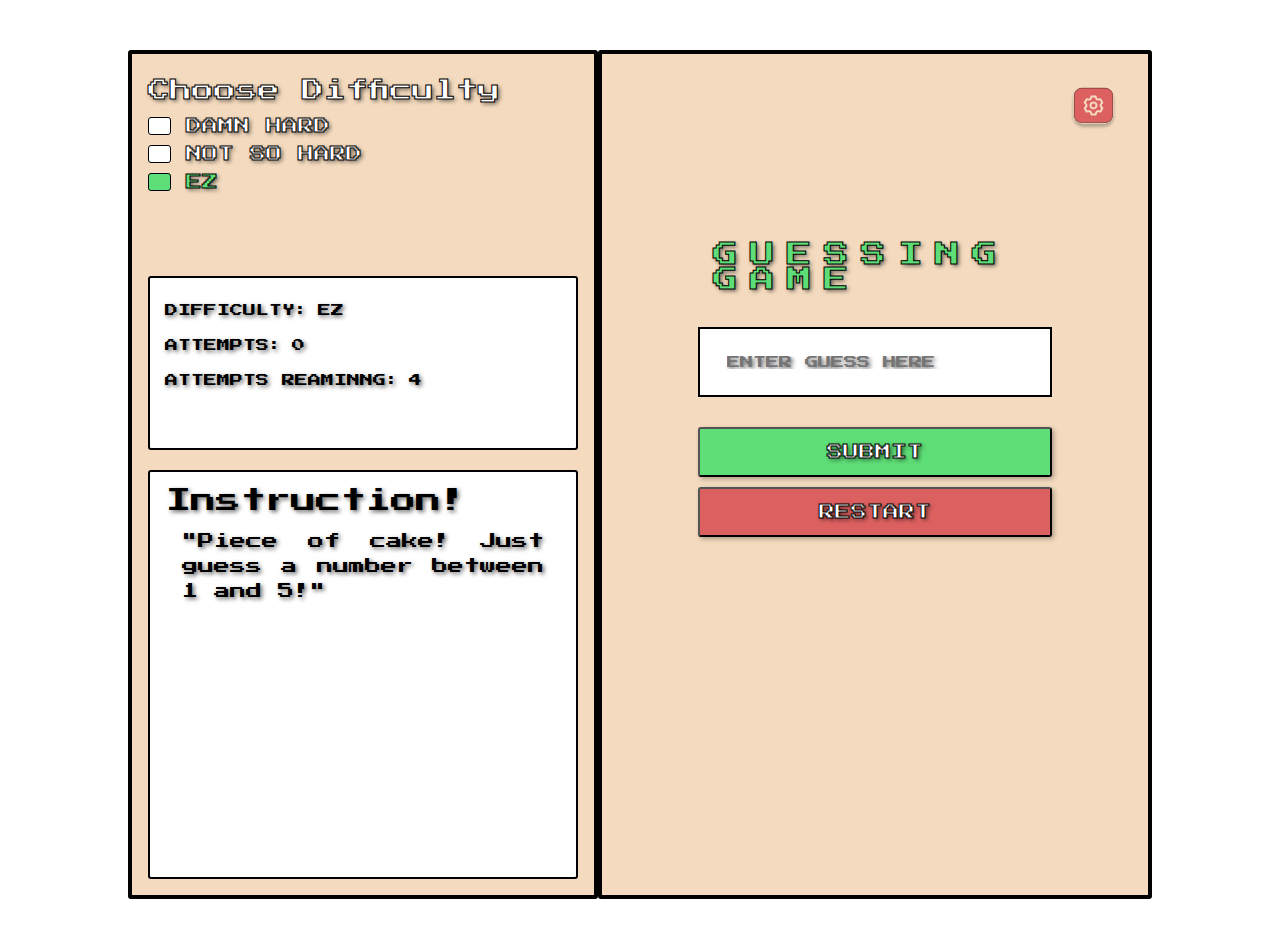
<file: index.html>
<!DOCTYPE html>
<html lang="en">

<head>
    <meta charset="UTF-8">
    <meta name="viewport" content="width=device-width, initial-scale=1.0">
    <link rel="preconnect" href="https://fonts.googleapis.com">
    <link rel="preconnect" href="https://fonts.gstatic.com" crossorigin>
    <link
        href="https://fonts.googleapis.com/css2?family=Hubballi&family=Itim&family=Kavivanar&family=Mallanna&family=Montserrat:ital,wght@0,100..900;1,100..900&family=Press+Start+2P&display=swap"
        rel="stylesheet">
    <link rel="stylesheet" href="styles.css">
    <title>Guessing Game - Eleomar Halaman</title>
</head>

<body>

    <div class="main--container">
        <div class="main--content">
            <div class="left--container">
                <div class="difficulty--container">
                    <h1>Choose Difficulty</h1>
                    <div id="dGeneral1" class="dhard dGeneral  ">
                        <p id="ddHard" class="dHard checkbtn">1</p><p class="general">DAMN HARD</p>
                    </div>
                    <div id="dGeneral2" class="nHard dGeneral  ">
                        <p id="dnHard" class="nHard checkbtn">2</p><p class="general">NOT SO HARD</p>
                    </div>
                    <div id="dGeneral3" class="eZ dGeneral checkbtnSelected">
                        <p id="deZ" class="eZ checkbtn">3</p><p class="general">EZ</p>
                    </div>
                </div>
        
                <div class="btn--container hideContent">
                    <div class="general--btn">
                        <button >START</button>
                    </div>
                    
                </div>
        
                <div class="gameInfo--container">
                    <div class="context">
                        <div class="difficulty iGeneral">
                            <p>DIFFICULTY: </p> <p id="difficulties">EZ</p>
                        </div>
        
                        <div class="attempts iGeneral">
                            <p>ATTEMPTS: </p> <p id="attempts_left">0</p>
                        </div>
                        <div class="attempts iGeneral">
                            <p>ATTEMPTS REAMINNG: </p> <p id="attempts_remaining">0</p>
                        </div>
        
                       <div class="timeStamp iGeneral hideContent">
                        <p>TIME: </p><p>00:00</p>
                       </div>
        
                    </div>
                </div>
                <div class="instruction--container">
                    <div class="instruction--context">
                        <h1>Instruction!</h1>
                        <div class="instruction--context">
                            <p id="instruction"></p>
                           
                        </div>
                    </div>
                   
                </div>
        
            </div>
            <div class="right--container js-container " >
                
                <div class="context">
                    <div class="mechanics--container">
                        <div class="setting--icon">
                            <button id="settingBtn" class="settingBtn">
                                <svg width="45" height="45" viewBox="0 0 58 53" fill="none" xmlns="http://www.w3.org/2000/svg">
                                    <g filter="url(#filter0_d_174_202)">
                                    <rect x="4" width="50" height="45" rx="10" fill="#DD6060"/>
                                    <rect x="4.25" y="0.25" width="49.5" height="44.5" rx="9.75" stroke="black" stroke-width="0.5"/>
                                    </g>
                                    <path d="M39.7046 23.3525C39.4975 23.1168 39.3833 22.8138 39.3833 22.5C39.3833 22.1863 39.4975 21.8832 39.7046 21.6475L41.3579 19.7875C41.5401 19.5843 41.6532 19.3286 41.6811 19.0571C41.7089 18.7856 41.65 18.5122 41.5129 18.2763L38.9296 13.8071C38.7938 13.5714 38.5871 13.3846 38.3389 13.2732C38.0908 13.1619 37.8138 13.1318 37.5475 13.1871L35.1191 13.6779C34.8102 13.7418 34.4885 13.6903 34.2148 13.5333C33.9412 13.3762 33.7345 13.1244 33.6337 12.8254L32.8458 10.4617C32.7592 10.2051 32.5941 9.98231 32.3739 9.8247C32.1537 9.66709 31.8895 9.58266 31.6187 9.58336H26.4521C26.1704 9.56866 25.8917 9.64656 25.6584 9.80516C25.4252 9.96376 25.2503 10.1943 25.1604 10.4617L24.4371 12.8254C24.3363 13.1244 24.1296 13.3762 23.856 13.5333C23.5823 13.6903 23.2606 13.7418 22.9516 13.6779L20.4587 13.1871C20.2063 13.1514 19.9489 13.1913 19.7191 13.3016C19.4892 13.4119 19.2971 13.5878 19.1671 13.8071L16.5837 18.2763C16.4431 18.5096 16.3799 18.7814 16.4031 19.0529C16.4263 19.3243 16.5348 19.5814 16.7129 19.7875L18.3533 21.6475C18.5604 21.8832 18.6746 22.1863 18.6746 22.5C18.6746 22.8138 18.5604 23.1168 18.3533 23.3525L16.7129 25.2125C16.5348 25.4186 16.4263 25.6758 16.4031 25.9472C16.3799 26.2186 16.4431 26.4904 16.5837 26.7238L19.1671 31.1929C19.3028 31.4286 19.5095 31.6155 19.7577 31.7268C20.0059 31.8381 20.2828 31.8683 20.5491 31.8129L22.9775 31.3221C23.2865 31.2583 23.6081 31.3097 23.8818 31.4668C24.1554 31.6238 24.3621 31.8756 24.4629 32.1746L25.2508 34.5384C25.3407 34.8057 25.5156 35.0363 25.7488 35.1949C25.9821 35.3535 26.2608 35.4314 26.5425 35.4167H31.7091C31.9799 35.4174 32.2441 35.333 32.4643 35.1754C32.6845 35.0177 32.8496 34.7949 32.9362 34.5384L33.7241 32.1746C33.8249 31.8756 34.0316 31.6238 34.3052 31.4668C34.5789 31.3097 34.9006 31.2583 35.2096 31.3221L37.6379 31.8129C37.9042 31.8683 38.1812 31.8381 38.4294 31.7268C38.6775 31.6155 38.8842 31.4286 39.02 31.1929L41.6033 26.7238C41.7405 26.4878 41.7993 26.2145 41.7715 25.943C41.7436 25.6715 41.6305 25.4157 41.4483 25.2125L39.7046 23.3525ZM37.78 25.0834L38.8133 26.2459L37.16 29.1134L35.6358 28.8034C34.7055 28.6132 33.7378 28.7712 32.9163 29.2474C32.0949 29.7237 31.4768 30.4849 31.1796 31.3867L30.6887 32.8334H27.3821L26.9171 31.3609C26.6198 30.4591 26.0018 29.6978 25.1803 29.2216C24.3588 28.7454 23.3911 28.5874 22.4608 28.7775L20.9366 29.0875L19.2575 26.2329L20.2908 25.0704C20.9263 24.36 21.2776 23.4403 21.2776 22.4871C21.2776 21.5339 20.9263 20.6142 20.2908 19.9038L19.2575 18.7413L20.9108 15.8996L22.435 16.2096C23.3653 16.3998 24.333 16.2417 25.1545 15.7655C25.9759 15.2893 26.594 14.5281 26.8912 13.6263L27.3821 12.1667H30.6887L31.1796 13.6392C31.4768 14.541 32.0949 15.3022 32.9163 15.7785C33.7378 16.2547 34.7055 16.4127 35.6358 16.2225L37.16 15.9125L38.8133 18.78L37.78 19.9425C37.1517 20.6513 36.8047 21.5657 36.8047 22.5129C36.8047 23.4601 37.1517 24.3745 37.78 25.0834ZM29.0354 17.3334C28.0135 17.3334 27.0146 17.6364 26.1649 18.2041C25.3153 18.7718 24.6531 19.5787 24.262 20.5228C23.871 21.4669 23.7686 22.5058 23.968 23.508C24.1674 24.5102 24.6594 25.4308 25.382 26.1534C26.1046 26.876 27.0252 27.3681 28.0274 27.5674C29.0297 27.7668 30.0685 27.6645 31.0126 27.2734C31.9567 26.8824 32.7636 26.2201 33.3313 25.3705C33.899 24.5208 34.2021 23.5219 34.2021 22.5C34.2021 21.1297 33.6577 19.8156 32.6888 18.8466C31.7198 17.8777 30.4057 17.3334 29.0354 17.3334ZM29.0354 25.0834C28.5245 25.0834 28.025 24.9319 27.6002 24.648C27.1753 24.3641 26.8442 23.9607 26.6487 23.4886C26.4532 23.0166 26.402 22.4972 26.5017 21.996C26.6014 21.4949 26.8474 21.0346 27.2087 20.6733C27.57 20.312 28.0303 20.066 28.5314 19.9663C29.0325 19.8667 29.552 19.9178 30.024 20.1133C30.496 20.3089 30.8995 20.64 31.1834 21.0648C31.4672 21.4896 31.6187 21.9891 31.6187 22.5C31.6187 23.1852 31.3466 23.8423 30.8621 24.3267C30.3776 24.8112 29.7205 25.0834 29.0354 25.0834Z" fill="#F4DBBF"/>
                                    <defs>
                                    <filter id="filter0_d_174_202" x="0" y="0" width="58" height="53" filterUnits="userSpaceOnUse" color-interpolation-filters="sRGB">
                                    <feFlood flood-opacity="0" result="BackgroundImageFix"/>
                                    <feColorMatrix in="SourceAlpha" type="matrix" values="0 0 0 0 0 0 0 0 0 0 0 0 0 0 0 0 0 0 127 0" result="hardAlpha"/>
                                    <feOffset dy="4"/>
                                    <feGaussianBlur stdDeviation="2"/>
                                    <feComposite in2="hardAlpha" operator="out"/>
                                    <feColorMatrix type="matrix" values="0 0 0 0 0 0 0 0 0 0 0 0 0 0 0 0 0 0 0.25 0"/>
                                    <feBlend mode="normal" in2="BackgroundImageFix" result="effect1_dropShadow_174_202"/>
                                    <feBlend mode="normal" in="SourceGraphic" in2="effect1_dropShadow_174_202" result="shape"/>
                                    </filter>
                                    </defs>
                                </svg>
                                </button>
                        </div>
                        <div class="mechanic"></div>
                    </div>
                    
                    <div class="gamepad--container  ">
                        <div class="content">
                            <h1>GUESSING GAME</h1>
                            <input id="guess" type="text" minlength="1" maxlength="3" required placeholder="ENTER GUESS HERE">
                             <button id="btnSubmit" class="general--btn ">SUBMIT</button>
                             <button id="btnRestart" class="general--btn restart ">RESTART</button>
                        </div>
                    </div>
                   
                    <div class="feedback--container">
                        
                        <div class="content hideContent"> 
                            <h1>GUESSED STATUS</h1>
                            <div id="output" class="guessed--container">
                                <p>1.8 </p>
                                <p>2.4 </p>
                                <p>3.5 </p>
                            </div>
                        </div>
                        <div class="display--container">
                             <p  id="messageClue"></p>
                             <p  id="messageStatus"></p>
                        </div>

                    </div>

                   

                </div>
            </div>
        </div>
        
    </div>
    



    <script src="script.js"></script>
</body>

</html>
</file>
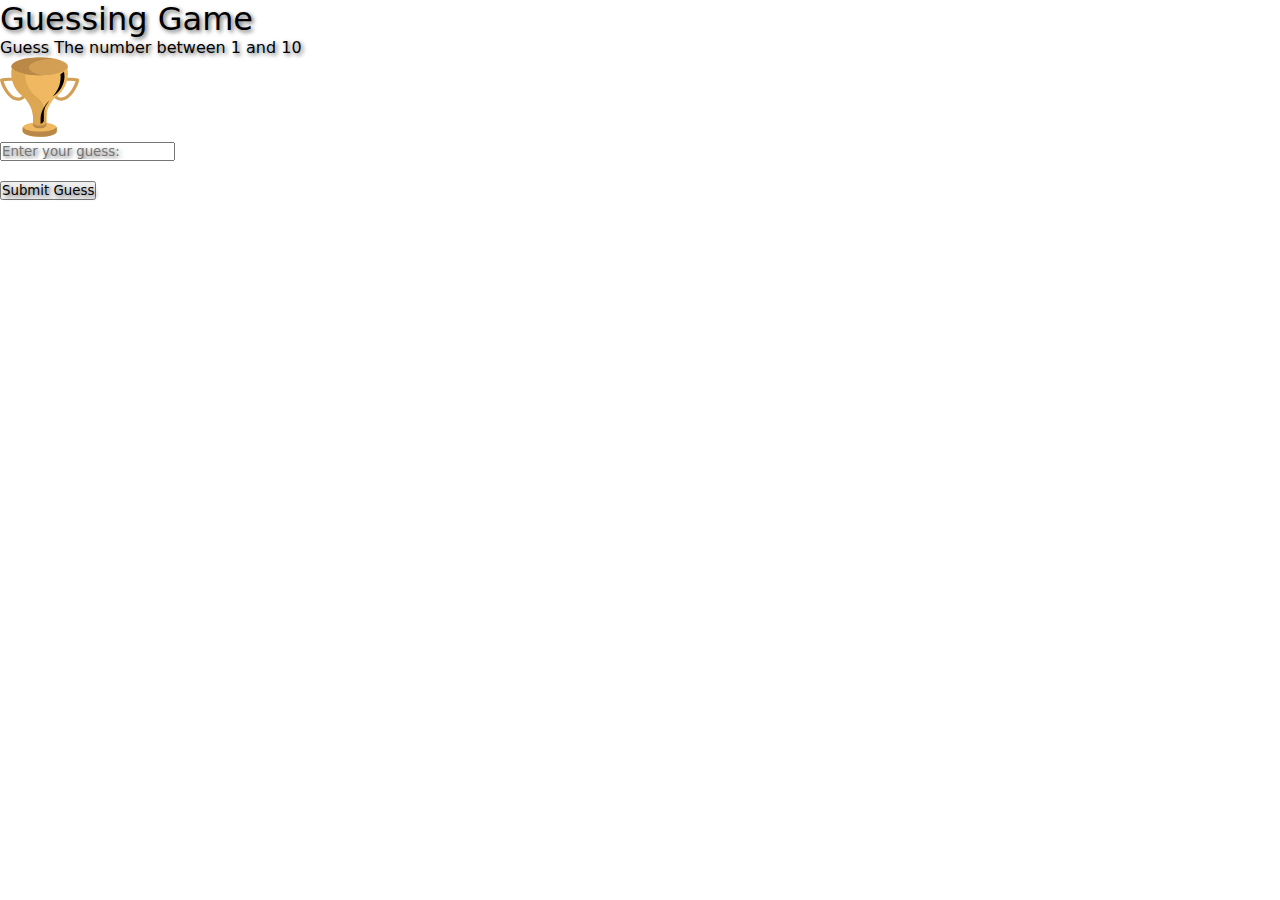
<file: copay.html>
<!DOCTYPE html>
<html lang="en">
<head>
    <meta charset="UTF-8">
    <meta name="viewport" content="width=device-width, initial-scale=1.0">
    <link rel="stylesheet" href="styles.css">
    <title>Guessing Game - Eleomar Halaman</title>
    
</head>
<body>
    <div id="easy" class="main--container">
        <div class="context">
            <div class="top--content">
                <h1>Guessing Game</h1>
                <p>Guess The number between 1 and 10</p>
                
                <svg xmlns="http://www.w3.org/2000/svg" width="5em" height="5em" viewBox="0 0 64 64">
                    <path fill="#f0b961" d="M31.764 52.17c-7.479 0-13.548 1.962-13.671 4.396h-.006V59.5h.001c.228 2.402 6.257 4.33 13.667 4.33c7.553 0 13.673-2 13.673-4.471v-2.718c0-2.469-6.121-4.471-13.673-4.471" />
                    <path fill="#b88848" d="M31.764 59.683c-6.814 0-12.458-1.63-13.496-3.763a1.6 1.6 0 0 0-.175.642h-.006v2.934h.001c.228 2.402 6.257 4.33 13.667 4.33c7.553 0 13.673-2 13.673-4.471v-2.718c0-.244-.061-.481-.173-.713c-1.042 2.129-6.692 3.759-13.5 3.759" />
                    <g fill="#d29f54">
                        <path d="M18.02 17.09c-5.636-.066-11.434-1.225-16.991.044c-.537.123-1.101.644-1.02 1.161c1.169 7.553 11.257 23.597 20.994 13.532c1.145-1.183-.813-2.901-1.968-1.706c-7.651 7.907-15.365-6.136-16.244-11.826c-.344.388-.682.777-1.022 1.165c5.268-1.205 10.901-.02 16.25.042c1.795.021 1.795-2.394 0-2.412m27.361 0c5.636-.066 11.434-1.225 16.99.044c.537.123 1.101.644 1.021 1.161c-1.169 7.553-11.257 23.597-20.994 13.532c-1.145-1.183.812-2.901 1.968-1.706c7.649 7.907 15.364-6.136 16.244-11.826q.513.583 1.021 1.165c-5.267-1.205-10.9-.02-16.25.042c-1.794.021-1.792-2.394 0-2.412" />
                        <ellipse cx="31.764" cy="7.709" rx="22.62" ry="7.392" />
                    </g>
                    <path fill="#bb8947" d="M22.979 8.465c0-3.708 8.354-6.776 19.248-7.311C39.096.621 35.539.317 31.763.317c-12.494 0-22.62 3.308-22.62 7.392c0 4.082 10.125 7.392 22.62 7.392q1.72-.001 3.372-.08c-7.222-1.236-12.156-3.709-12.156-6.556" />
                    <path fill="#f0b961" d="M54.38 13.159c0-1.511-.151-2.983-.433-4.412c-2.047 3.394-11.2 5.956-22.19 5.956c-10.987 0-20.14-2.562-22.19-5.956a23 23 0 0 0-.43 4.412v.034c0 7.905 4.04 14.86 10.154 18.92c.815.845 6.909 7.396 7.1 15.198v7.291c0 2.036 2.119 3.689 4.734 3.689q.244 0 .479-.021q.383.054.78.055c2.616 0 4.738-1.649 4.738-3.688v-7.291c.203-8.365 7.195-15.292 7.195-15.292c6.06-4.068 10.06-10.995 10.06-18.862v-.033" />
                    <path fill="black" d="M51.581 15.479c0-1.31-.151-2.589-.431-3.827c-.509.732-1.459 1.42-2.763 2.036q.12 1.127.121 2.286v.036c0 6.05-2.467 11.528-6.458 15.536c5.762-3.567 9.53-9.416 9.53-16.04v-.03" />
                    <path fill="#dda653" d="M26.398 54.47c.33-.026.676.038 1 .245c1.333.847 4.597 2.583 6.261 1.539c1.171-.732 2.02-1.607 3.47-1.924v-6.979q.02-.8.117-1.577c-1.072-6.841-6.165-12.313-6.909-13.08c-6.116-4.058-10.152-11.02-10.152-18.919l.002-.018l-.002-.018l.002-.075c-5.408-1.054-9.355-2.825-10.613-4.913a23 23 0 0 0-.43 4.412v.034c0 7.905 4.04 14.86 10.154 18.92c.815.845 6.909 7.396 7.1 15.198z" />
                    <path fill="#b88848" d="M32.391 55.01c-.265 0-.525-.019-.78-.042a9 9 0 0 1-.479.014c-2.615 0-4.734-1.264-4.734-2.818V54.2c0 1.559 2.119 2.818 4.734 2.818q.244 0 .479-.014c.255.025.515.042.78.042c2.616 0 4.738-1.264 4.738-2.818v-2.036c0 1.554-2.122 2.818-4.738 2.818" />
                    <path fill="black" d="M38.535 35.713s-5.898 6.02-6.071 13.303v4.42c1.513-.406 2.593-1.44 2.593-2.658v-5.615c.123-4.526 3.068-8.502 4.811-10.47c-.431.356-.872.702-1.333 1.02" />
                </svg>
            </div>

            <div class="gamebox">
                <input type="text" id="guess" placeholder="Enter your guess:">
                <br> <br>
                <button id="btnSubmit">Submit Guess</button>
            </div>

            <div class="feedback">
                <p id="messageStatus"></p>
                <p id="messageClue"></p>
            </div>
           
        </div>
        
    </div>

    <script src="script.js"></script>
</body>
</html>
</file>
<file: styles.css>
* {
  padding: 0;
  margin: 0;
  box-sizing: border-box;
  font-family: "Press Start 2P", system-ui;
  font-weight: 400;
  font-style: normal;
  text-shadow: 2px 2px 4px rgba(0, 0, 0, 0.6);
}

.congrats {
  color: gold;
  font-size: 15px;
}

.red {
  color: #dd6060;
}

.green {
  color: #5ede77;
}

.hideContent {
  visibility: hidden;
}

.main--container .main--content {
  max-width: 1512px;
  width: 80%; /* Set a fixed width for the body element */
  margin: 50px auto;
  display: grid;
  grid-template-columns: 1fr 2fr;
}
.main--container .main--content .left--container {
  border-radius: 3px;
  border: 4.5px solid #000;
  display: flex;
  flex-direction: column;
  justify-content: center;
  background-color: #f4dbbf;
  padding: 1em;
}
.main--container .main--content .left--container .difficulty--container {
  display: flex;
  flex-direction: column;
  align-items: flex-start;
}
.main--container .main--content .left--container .difficulty--container h1 {
  margin: 10px 0 10px 0;
  font-size: 22px;
  color: #fff;
  -webkit-text-stroke: 1px #000;
}
.main--container .main--content .left--container .difficulty--container .dGeneral {
  display: flex;
  flex-direction: row;
  align-items: center;
  margin: 5px 0 5px 0;
  gap: 15px;
  color: #fff;
  -webkit-text-stroke: 1px #000;
}
.main--container .main--content .left--container .difficulty--container .dGeneral:hover {
  color: #5ede77;
  cursor: pointer;
}
.main--container .main--content .left--container .difficulty--container .dGeneral:hover .checkbtn {
  background-color: #5ede77;
}
.main--container .main--content .left--container .difficulty--container .checkbtn {
  border: 1px solid #000;
  width: 23px;
  height: 18px;
  border-radius: 3px;
  background-color: #fff;
  font-size: 0;
}
.main--container .main--content .left--container .difficulty--container .checkbtnSelected {
  color: #5ede77;
}
.main--container .main--content .left--container .difficulty--container .checkbtnSelected .checkbtn {
  background-color: #5ede77;
}
.main--container .main--content .left--container .btn--container {
  display: flex;
  flex-direction: column;
}
.main--container .main--content .left--container .btn--container .general--btn .restart {
  color: #dd6060;
}
.main--container .main--content .left--container .btn--container .general--btn button {
  margin: 10px 0 10px 0;
  width: 430px;
  padding: 15px;
  color: #fff;
  -webkit-text-stroke: 1px #000;
  background-color: #5ede77;
  border-radius: 3px;
  box-shadow: 2px 2px 5px rgba(0, 0, 0, 0.3);
  transition: all 0.3s ease; /* Applies ease effect to all properties */
  cursor: pointer;
  font-size: 16px;
}
.main--container .main--content .left--container .btn--container .general--btn button:hover {
  box-shadow: 6px 6px 15px rgba(0, 0, 0, 0.5);
  color: #fff;
  cursor: pointer;
  background-color: #fff;
  color: #5ede77;
  -webkit-text-stroke: 1px #000;
  transform: translateY(-2px);
}
.main--container .main--content .left--container .gameInfo--container {
  border: 2px solid #000;
  border-radius: 3px;
  background-color: #fff;
  padding: 10px;
  margin: 10px 0 20px 0;
}
.main--container .main--content .left--container .gameInfo--container .context {
  padding: 5px;
}
.main--container .main--content .left--container .gameInfo--container .context .iGeneral {
  display: flex;
  align-content: space-between;
  gap: 10px;
}
.main--container .main--content .left--container .gameInfo--container .context .iGeneral p {
  font-size: 13px;
  font-weight: normal;
  line-height: 35px;
}
.main--container .main--content .left--container .instruction--container {
  border: 2px solid #000;
  background-color: #fff;
  border-radius: 3px;
}
.main--container .main--content .left--container .instruction--container .instruction--context {
  padding: 1em;
  height: 45vh;
}
.main--container .main--content .left--container .instruction--container .instruction--context h1 {
  font-size: 25px;
}
.main--container .main--content .left--container .instruction--container .instruction--context p {
  font-size: 16px;
  line-height: 25px;
  text-align: justify;
}
.main--container .main--content .right--container {
  border-radius: 3px;
  border: 4.5px solid #000;
  display: flex;
  flex-direction: column;
  background-color: #f4dbbf;
  padding: 1em;
}
.main--container .main--content .right--container .context {
  display: flex;
  flex-direction: column;
}
.main--container .main--content .right--container .context .mechanics--container {
  display: flex;
  align-self: flex-end;
  padding: 1em;
}
.main--container .main--content .right--container .context .mechanics--container .setting--icon button {
  background-color: none;
  border: none;
  background: none;
}
.main--container .main--content .right--container .context .mechanics--container .setting--icon button:hover {
  cursor: pointer;
}
.main--container .main--content .right--container .context .gamepad--container {
  padding: 5em;
}
.main--container .main--content .right--container .context .gamepad--container .content {
  display: flex;
  flex-direction: column;
  justify-content: center;
  gap: 20px;
}
.main--container .main--content .right--container .context .gamepad--container .content h1 {
  align-self: center;
  font-size: 25px;
  color: #5ede77;
  letter-spacing: 12px;
  padding: 15px;
  -webkit-text-stroke: 1px #000;
}
.main--container .main--content .right--container .context .gamepad--container .content input {
  padding: 2em;
  border: 2px solid #000;
}
.main--container .main--content .right--container .context .gamepad--container .content .notAllowed {
  cursor: not-allowed;
}
.main--container .main--content .right--container .context .gamepad--container .content .notAllowed:hover {
  cursor: not-allowed;
}
.main--container .main--content .right--container .context .gamepad--container .content .restart {
  color: #fff;
  background-color: #dd6060;
  margin-top: -20px;
}
.main--container .main--content .right--container .context .gamepad--container .content .restart:hover {
  color: #dd6060;
}
.main--container .main--content .right--container .context .gamepad--container .content button {
  margin: 10px 0 10px 0;
  padding: 15px;
  color: #fff;
  -webkit-text-stroke: 1px #000;
  background-color: #5ede77;
  border-radius: 3px;
  box-shadow: 2px 2px 5px rgba(0, 0, 0, 0.3);
  transition: all 0.3s ease; /* Applies ease effect to all properties */
  cursor: pointer;
  font-size: 16px;
}
.main--container .main--content .right--container .context .gamepad--container .content button:hover {
  box-shadow: 6px 6px 15px rgba(0, 0, 0, 0.5);
  color: #fff;
  cursor: pointer;
  background-color: #fff;
  color: #5ede77;
  -webkit-text-stroke: 1px #000;
  transform: translateY(-2px);
}
.main--container .main--content .right--container .context .feedback--container {
  display: grid;
  grid-template-columns: 2fr 2fr;
  justify-content: center;
  padding: 35px;
  gap: 15px;
}
.main--container .main--content .right--container .context .feedback--container .content h1 {
  font-size: 1em;
}
.main--container .main--content .right--container .context .feedback--container .content .guessed--container {
  font-size: 15px;
}
.main--container .main--content .right--container .context .feedback--container .content .guessed--container p {
  line-height: 35px;
}
.main--container .main--content .right--container .context .feedback--container .display--container {
  align-items: center;
  text-align: justify;
  line-height: 30px;
  width: 14rem;
}

@keyframes confetti-slow {
  0% {
    transform: translate3d(0, 0, 0) rotateX(0) rotateY(0);
  }
  100% {
    transform: translate3d(25px, 105vh, 0) rotateX(360deg) rotateY(180deg);
  }
}
@keyframes confetti-medium {
  0% {
    transform: translate3d(0, 0, 0) rotateX(0) rotateY(0);
  }
  100% {
    transform: translate3d(100px, 105vh, 0) rotateX(100deg) rotateY(360deg);
  }
}
@keyframes confetti-fast {
  0% {
    transform: translate3d(0, 0, 0) rotateX(0) rotateY(0);
  }
  100% {
    transform: translate3d(-50px, 105vh, 0) rotateX(10deg) rotateY(250deg);
  }
}
.container {
  width: 100vw;
  height: 100vh;
  background: #ffffff;
  border: 1px solid white;
  display: fixed;
  top: 0px;
}

.confetti-container {
  perspective: 700px;
  position: absolute;
  overflow: hidden;
  top: 0;
  right: 0;
  bottom: 0;
  left: 0;
}

.confetti {
  position: absolute;
  z-index: 1;
  top: -10px;
  border-radius: 0%;
}
.confetti--animation-slow {
  animation: confetti-slow 2.25s linear 1 forwards;
}
.confetti--animation-medium {
  animation: confetti-medium 1.75s linear 1 forwards;
}
.confetti--animation-fast {
  animation: confetti-fast 1.25s linear 1 forwards;
}

/* Checkmark */
.checkmark-circle {
  width: 150px;
  height: 150px;
  position: relative;
  display: inline-block;
  vertical-align: top;
  margin-left: auto;
  margin-right: auto;
}

.checkmark-circle .background {
  width: 150px;
  height: 150px;
  border-radius: 50%;
  background: #00C09D;
  position: absolute;
}

.checkmark-circle .checkmark {
  border-radius: 5px;
}

.checkmark-circle .checkmark.draw:after {
  animation-delay: 100ms;
  animation-duration: 3s;
  animation-timing-function: ease;
  animation-name: checkmark;
  transform: scaleX(-1) rotate(135deg);
  animation-fill-mode: forwards;
}

.checkmark-circle .checkmark:after {
  opacity: 1;
  height: 75px;
  width: 37.5px;
  transform-origin: left top;
  border-right: 15px solid white;
  border-top: 15px solid white;
  border-radius: 2.5px !important;
  content: "";
  left: 25px;
  top: 75px;
  position: absolute;
}
@keyframes checkmark {
  0% {
    height: 0;
    width: 0;
    opacity: 1;
  }
  20% {
    height: 0;
    width: 37.5px;
    opacity: 1;
  }
  40% {
    height: 75px;
    width: 37.5px;
    opacity: 1;
  }
  100% {
    height: 75px;
    width: 37.5px;
    opacity: 1;
  }
}
.submit-btn {
  height: 45px;
  width: 200px;
  font-size: 15px;
  background-color: #00c09d;
  border: 1px solid #00ab8c;
  color: #fff;
  border-radius: 5px;
  box-shadow: 0 2px 4px 0 rgba(87, 71, 81, 0.2);
  cursor: pointer;
  transition: all 2s ease-out;
  transition: all 0.2s ease-out;
}

.submit-btn:hover {
  background-color: #2ca893;
  transition: all 0.2s ease-out;
}/*# sourceMappingURL=styles.css.map */
</file>
